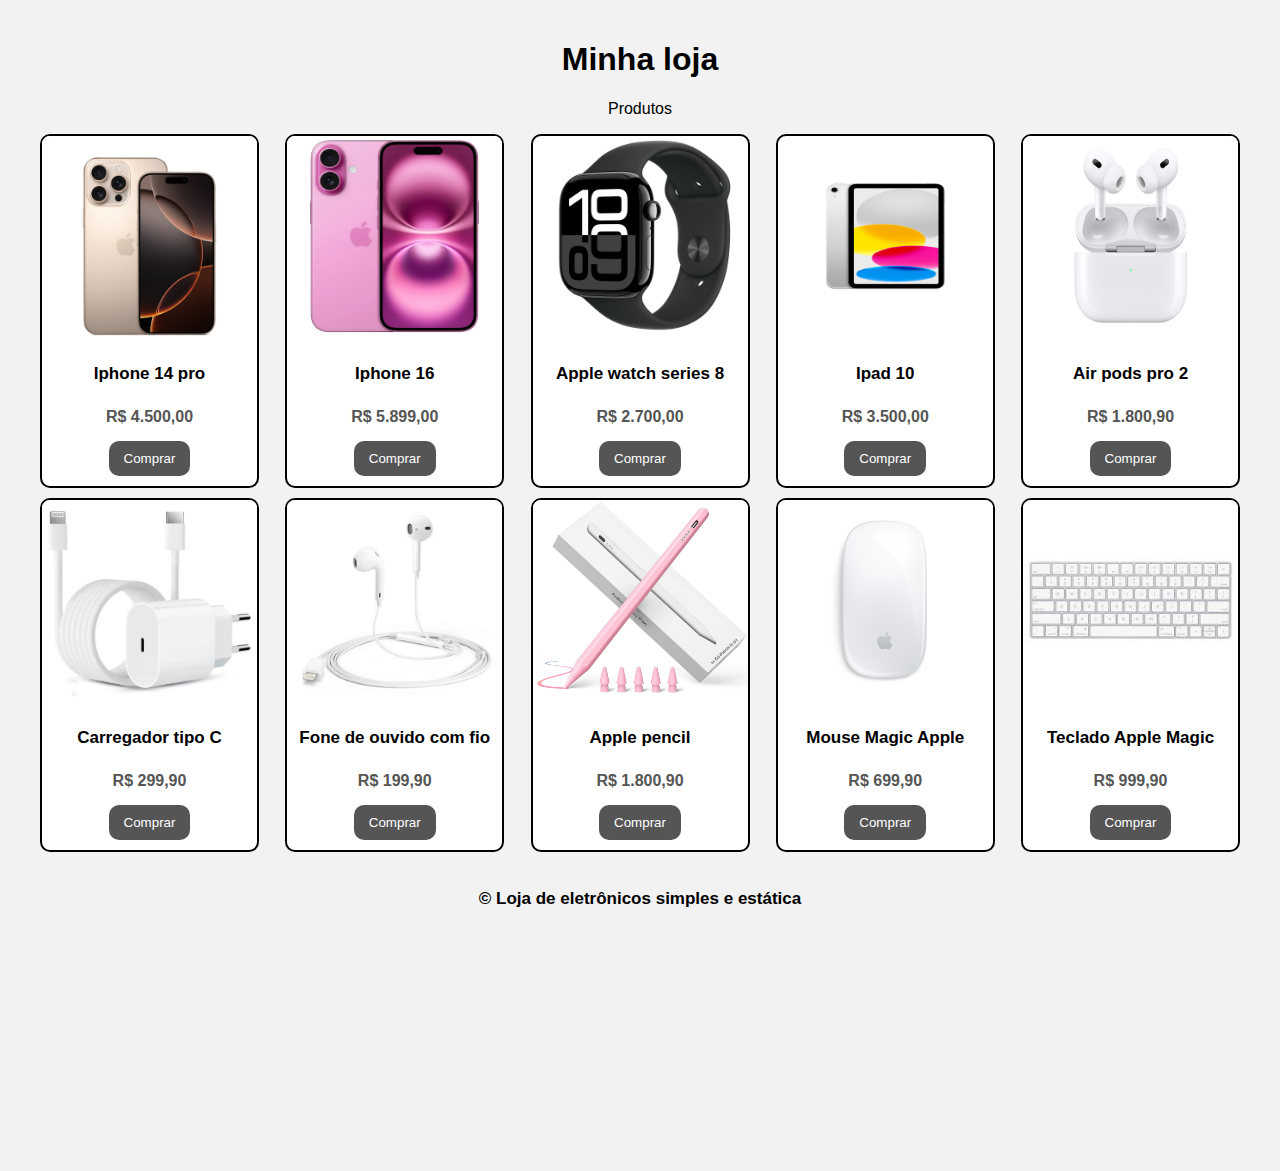
<file: index.html>
<!DOCTYPE html>
<html lang="pt-BR">
<head>
    <meta charset="UTF-8">
    <meta name="viewport" content="width=device-width, initial-scale=1.0">
    <title>1 tarefa</title>
    <link rel="stylesheet" href="style.css">
</head>
<body>
    <header>
        <h1>Minha loja</h1>
        <p>Produtos</p>
    </header>

    <main>
        <section class="produtos">
            <article class="cards" >
                <img src="img/imagem1.jpg" alt="Iphone 14 pro" >
                <h2>Iphone 14 pro</h2>
                <p class="preco">R$ 4.500,00</p>
                <button>Comprar</button>
            </article>
            
            
            <article class="cards">
                <img src="img/imagem2.jpg" alt="Iphone 16" >
                <h2>Iphone 16</h2>
                <p class="preco">R$ 5.899,00</p>
                <button>Comprar</button>
            </article>

            
           
            <article class="cards">
                <img src="img/imagem3.jpg" alt="apple watch series 8" >
                <h2>Apple watch series 8</h2>
                <p class="preco">R$ 2.700,00</p>
                <button>Comprar</button>
            </article>

           
           
            <article class="cards">
                <img src="img/imagem4.jpg" alt="Ipad 10" >
                <h2>Ipad 10</h2>
                <p class="preco">R$ 3.500,00</p>
                <button>Comprar</button>
            </article>

            
            
            <article class="cards">
                <img src="img/imagem5.jpg" alt="air pods pro 2" >
                <h2>Air pods pro 2</h2>
                <p class="preco">R$ 1.800,90</p>
                <button>Comprar</button>
            </article>

             <article class="cards">
                <img src="img/imagem6.jpg" alt="Carregador tipo C" >
                <h2>Carregador tipo C</h2>
                <p class="preco">R$ 299,90</p>
                <button>Comprar</button>
            </article>

            <article class="cards">
                <img src="img/imagem7.jpg" alt="Fone de ouvido com fio " >
                <h2>Fone de ouvido com fio</h2>
                <p class="preco">R$ 199,90</p>
                <button>Comprar</button>
            </article>

            <article class="cards">
                <img src="img/imagem8.jpg" alt="Apple pencil" >
                <h2>Apple pencil</h2>
                <p class="preco">R$ 1.800,90</p>
                <button>Comprar</button>
            </article>

            <article class="cards">
                <img src="img/imagem9.jpg" alt="Mouse Magic Apple" >
                <h2>Mouse Magic Apple</h2>
                <p class="preco">R$ 699,90</p>
                <button>Comprar</button>
            </article>

            <article class="cards">
                <img src="img/imagem10.jpg" alt="Teclado Apple Magic" >
                <h2>Teclado Apple Magic</h2>
                <p class="preco">R$ 999,90</p>
                <button>Comprar</button>
            </article>
        </section>
    </main>

    <footer>
        <p><b>&copy; Loja de eletrônicos simples e estática</b></p>

        <section class="mapa">
            <iframe src="https://www.google.com/maps/embed?pb=!1m28!1m12!1m3!1d900.7258069567771!2d-49.27698107446098!3d-25.441498668763135!2m3!1f0!2f0!3f0!3m2!1i1024!2i768!4f13.1!4m13!3e6!4m5!1s0x94dce470864079c5%3A0x7a7af860959d177f!2siCenter%20Oficial%20-%20Revenda%20e%20Assist%C3%AAncia%20Apple%2C%20Av.%20Sete%20de%20Setembro%2C%203927%20-%20Batel%2C%20Curitiba%20-%20PR%2C%2080250-210!3m2!1d-25.4416847!2d-49.2766756!4m5!1s0x94dce470864079c5%3A0x7a7af860959d177f!2siCenter%20Oficial%20-%20Revenda%20e%20Assist%C3%AAncia%20Apple!3m2!1d-25.4416847!2d-49.2766756!5e0!3m2!1spt-BR!2sbr!4v1756233546719!5m2!1spt-BR!2sbr" width="600" height="450" style="border:0;" allowfullscreen="" loading="lazy" referrerpolicy="no-referrer-when-downgrade"></iframe>
        </section>
        
    </footer>
</body>
</html>
</file>
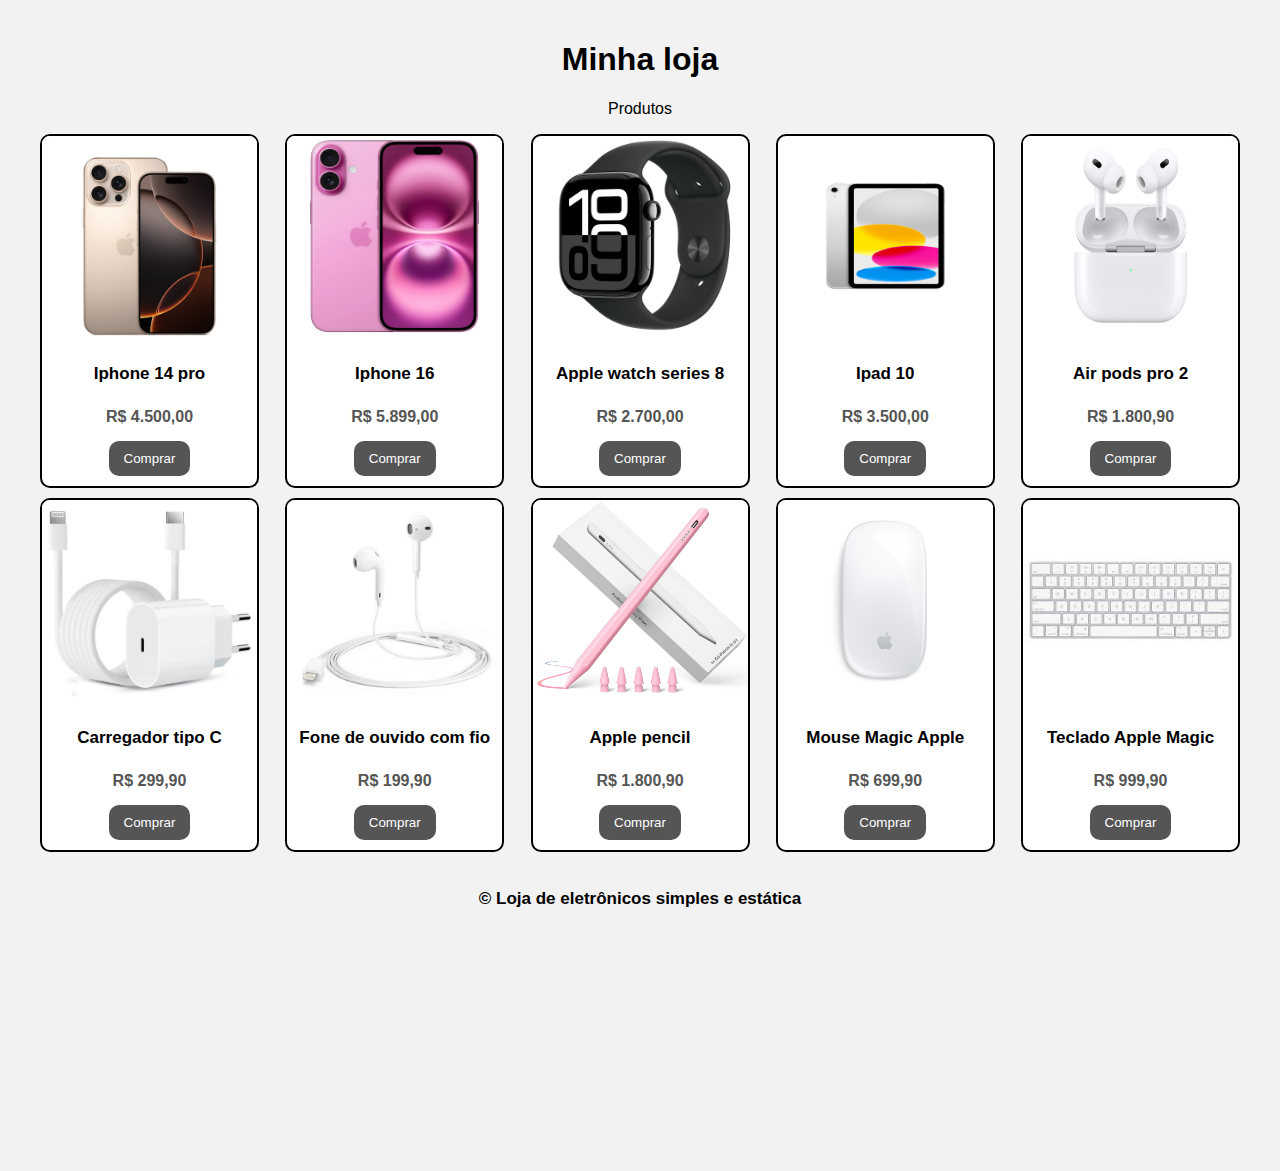
<file: atividade 1/index.html>
<!DOCTYPE html>
<html lang="pt-BR">
<head>
    <meta charset="UTF-8">
    <meta name="viewport" content="width=device-width, initial-scale=1.0">
    <title>1 tarefa</title>
    <link rel="stylesheet" href="style.css">
</head>
<body>
    <header>
        <h1>Minha loja</h1>
        <p>Produtos</p>
    </header>

    <main>
        <section class="produtos">
            <article class="cards" >
                <img src="img/imagem1.jpg" alt="Iphone 14 pro" >
                <h2>Iphone 14 pro</h2>
                <p class="preco">R$ 4.500,00</p>
                <button>Comprar</button>
            </article>
            
            
            <article class="cards">
                <img src="img/imagem2.jpg" alt="Iphone 16" >
                <h2>Iphone 16</h2>
                <p class="preco">R$ 5.899,00</p>
                <button>Comprar</button>
            </article>

            
           
            <article class="cards">
                <img src="img/imagem3.jpg" alt="apple watch series 8" >
                <h2>Apple watch series 8</h2>
                <p class="preco">R$ 2.700,00</p>
                <button>Comprar</button>
            </article>

           
           
            <article class="cards">
                <img src="img/imagem4.jpg" alt="Ipad 10" >
                <h2>Ipad 10</h2>
                <p class="preco">R$ 3.500,00</p>
                <button>Comprar</button>
            </article>

            
            
            <article class="cards">
                <img src="img/imagem5.jpg" alt="air pods pro 2" >
                <h2>Air pods pro 2</h2>
                <p class="preco">R$ 1.800,90</p>
                <button>Comprar</button>
            </article>

             <article class="cards">
                <img src="img/imagem6.jpg" alt="Carregador tipo C" >
                <h2>Carregador tipo C</h2>
                <p class="preco">R$ 299,90</p>
                <button>Comprar</button>
            </article>

            <article class="cards">
                <img src="img/imagem7.jpg" alt="Fone de ouvido com fio " >
                <h2>Fone de ouvido com fio</h2>
                <p class="preco">R$ 199,90</p>
                <button>Comprar</button>
            </article>

            <article class="cards">
                <img src="img/imagem8.jpg" alt="Apple pencil" >
                <h2>Apple pencil</h2>
                <p class="preco">R$ 1.800,90</p>
                <button>Comprar</button>
            </article>

            <article class="cards">
                <img src="img/imagem9.jpg" alt="Mouse Magic Apple" >
                <h2>Mouse Magic Apple</h2>
                <p class="preco">R$ 699,90</p>
                <button>Comprar</button>
            </article>

            <article class="cards">
                <img src="img/imagem10.jpg" alt="Teclado Apple Magic" >
                <h2>Teclado Apple Magic</h2>
                <p class="preco">R$ 999,90</p>
                <button>Comprar</button>
            </article>
        </section>
    </main>

    <footer>
        <p><b>&copy; Loja de eletrônicos simples e estática</b></p>

        <section class="mapa">
            <iframe src="https://www.google.com/maps/embed?pb=!1m28!1m12!1m3!1d900.7258069567771!2d-49.27698107446098!3d-25.441498668763135!2m3!1f0!2f0!3f0!3m2!1i1024!2i768!4f13.1!4m13!3e6!4m5!1s0x94dce470864079c5%3A0x7a7af860959d177f!2siCenter%20Oficial%20-%20Revenda%20e%20Assist%C3%AAncia%20Apple%2C%20Av.%20Sete%20de%20Setembro%2C%203927%20-%20Batel%2C%20Curitiba%20-%20PR%2C%2080250-210!3m2!1d-25.4416847!2d-49.2766756!4m5!1s0x94dce470864079c5%3A0x7a7af860959d177f!2siCenter%20Oficial%20-%20Revenda%20e%20Assist%C3%AAncia%20Apple!3m2!1d-25.4416847!2d-49.2766756!5e0!3m2!1spt-BR!2sbr!4v1756233546719!5m2!1spt-BR!2sbr" width="600" height="450" style="border:0;" allowfullscreen="" loading="lazy" referrerpolicy="no-referrer-when-downgrade"></iframe>
        </section>
        
    </footer>
</body>
</html>
</file>
<file: style.css>
body {
      font-family: Arial, sans-serif;
      margin: 0;
      background-color: #f2f2f2;
      padding: 20px;
    }

    header {
        text-align: center;
        
    }

    main{
        max-width: 1200px;
        margin: auto;
    }

   .produtos{
     display: flex;
      flex-wrap: wrap;
      justify-content: space-between;
        gap: 10px;
    }

    .cards{
        
         background-color: white;
        border: 2px solid black;
        width: 215px;
        border-radius: 10px;
        text-align: center;
    }

    article img{
        width: 100%;
        height: 200px;
        border-radius: 8px;

    }

    h2{
        font-size: 17px;
        padding: 10px;
    }
    
    .preco{
        color: #555;
      font-weight: bold;
      margin: 5px 0 15px;
    }

    button{
        background-color: #555;
      color:white;
      border: none;
      margin-bottom: 10px;
      padding: 10px 15px;
      border-radius: 10px;
      cursor: pointer;
    }

    button:hover{
        background-color: black;
    }

    footer{
        text-align: center;
        padding: 20px;
        font-size: 17px;
    }

    iframe{
        width: 400px;
        height: 200px;
        
    }
</file>
<file: atividade 1/style.css>
body {
      font-family: Arial, sans-serif;
      margin: 0;
      background-color: #f2f2f2;
      padding: 20px;
    }

    header {
        text-align: center;
        
    }

    main{
        max-width: 1200px;
        margin: auto;
    }

   .produtos{
     display: flex;
      flex-wrap: wrap;
      justify-content: space-between;
        gap: 10px;
    }

    .cards{
        
         background-color: white;
        border: 2px solid black;
        width: 215px;
        border-radius: 10px;
        text-align: center;
    }

    article img{
        width: 100%;
        height: 200px;
        border-radius: 8px;

    }

    h2{
        font-size: 17px;
        padding: 10px;
    }
    
    .preco{
        color: #555;
      font-weight: bold;
      margin: 5px 0 15px;
    }

    button{
        background-color: #555;
      color:white;
      border: none;
      margin-bottom: 10px;
      padding: 10px 15px;
      border-radius: 10px;
      cursor: pointer;
    }

    button:hover{
        background-color: black;
    }

    footer{
        text-align: center;
        padding: 20px;
        font-size: 17px;
    }

    iframe{
        width: 400px;
        height: 200px;
        
    }
</file>
